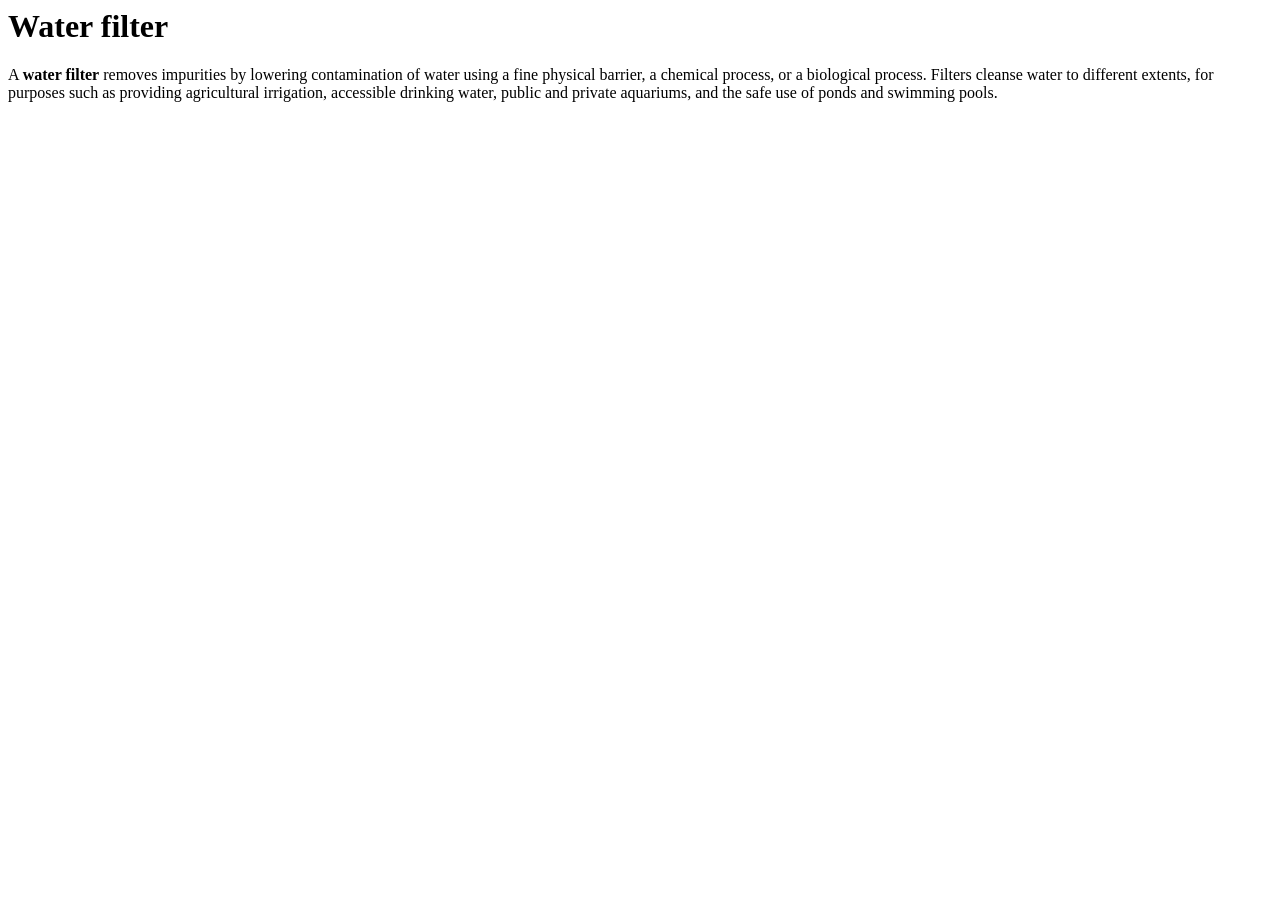
<file: launcher/testdata/relay/wikipedia_en_test_maxi_2026-11_Water_filter.html>
<html><body><h1>Water filter</h1><p>A <b>water filter</b> removes impurities by lowering contamination of water using a fine physical barrier, a chemical process, or a biological process. Filters cleanse water to different extents, for purposes such as providing agricultural irrigation, accessible drinking water, public and private aquariums, and the safe use of ponds and swimming pools.</p></body></html>
</file>
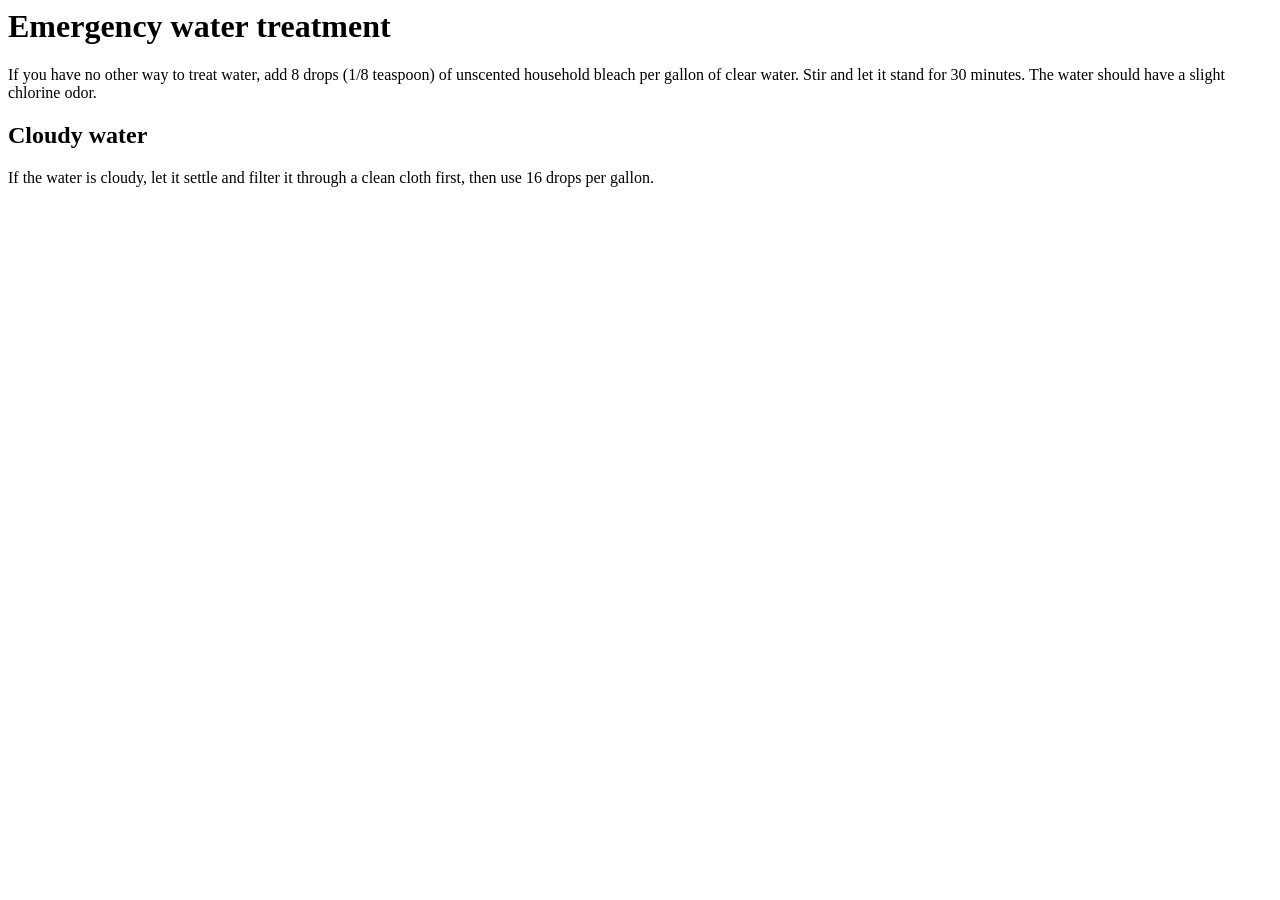
<file: launcher/testdata/relay/zimgit-water_en_2026-11_Emergency_water_treatment.html>
<html><body><h1>Emergency water treatment</h1><p>If you have no other way to treat water, add 8 drops (1/8 teaspoon) of unscented household bleach per gallon of clear water. Stir and let it stand for 30 minutes. The water should have a slight chlorine odor.</p>
<h2>Cloudy water</h2><p>If the water is cloudy, let it settle and filter it through a clean cloth first, then use 16 drops per gallon.</p></body></html>
</file>
